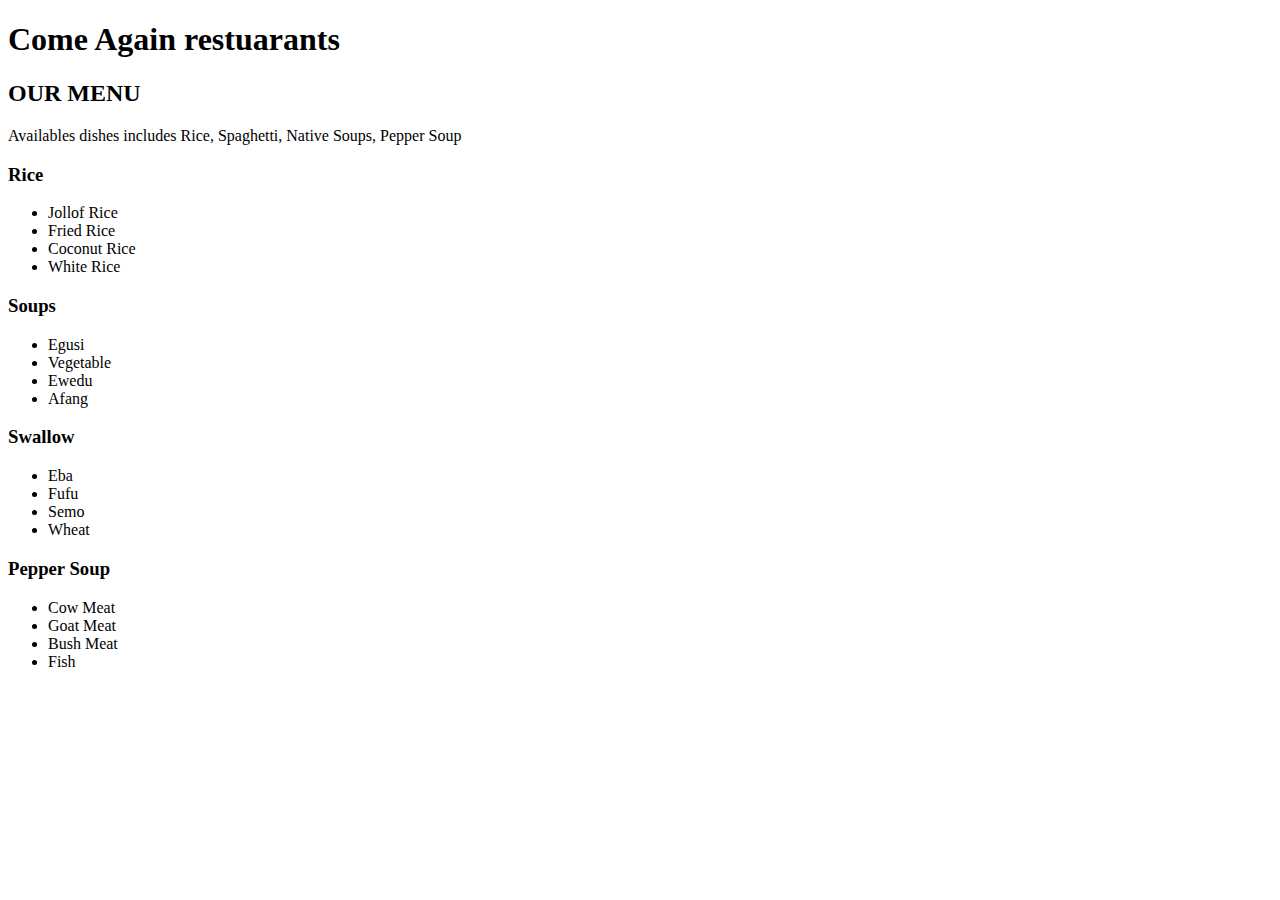
<file: TSACADEMY/index.html>
<!DOCTYPE html>
<html lang="en">
  <head>
    <meta charset="utf-8">
    <meta name="viewport" content="width=device-width, initial-scale=1.0">
  </head>
  <body>
    <h1>Come Again restuarants</h1>
    <h2>OUR MENU</h2>
    <p>Availables dishes includes Rice, Spaghetti, Native Soups, Pepper Soup</p>
    <h3>Rice</h3>
    <ul>
      <li>Jollof Rice</li>
      <li>Fried Rice</li>
      <li>Coconut Rice</li>
      <li>White Rice</li>
    </ul>

    <h3>Soups</h3>
    <ul>
      <li>Egusi</li>
      <li>Vegetable</li>
      <li>Ewedu</li>
      <li>Afang</li>
    </ul>

    <h3>Swallow</h3>
    <ul>
      <li>Eba</li>
      <li>Fufu</li>
      <li>Semo</li>
      <li>Wheat</li>
    </ul>

    <h3>Pepper Soup</h3>
     <ul>
      <li>Cow Meat</li>
      <li>Goat Meat</li>
      <li>Bush Meat</li>
      <li>Fish</li>
    </ul>
  </body>
</html>
</file>
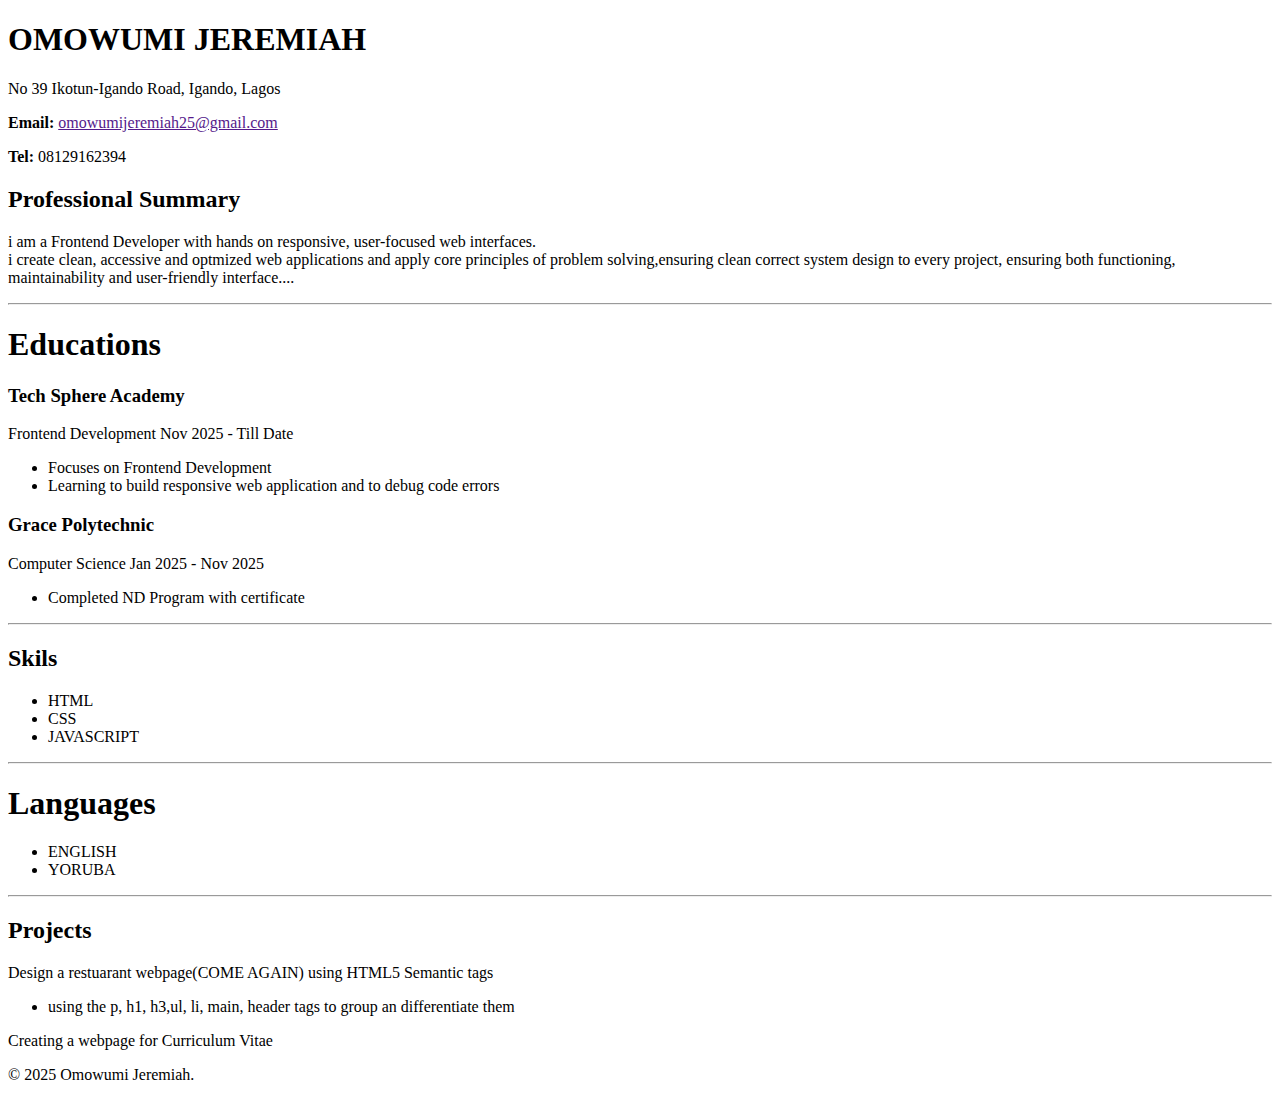
<file: TSACADEMY/CV.html>
<!DOCTYPE html>
<html>
  <head>
    <title>My CV</title>
  </head>
  <body>
    <header>
      <h1>OMOWUMI JEREMIAH</h1>
      <P>No 39 Ikotun-Igando Road, Igando, Lagos</P>
      <p><b>Email:</b> <a href="">omowumijeremiah25@gmail.com</a></p>
      <p><b>Tel:</b> 08129162394</p>
    </header>
    <main>
      <h2>Professional Summary</h2>
      <p>i am a Frontend Developer with hands on responsive, user-focused web interfaces.
        <br>i create clean, accessive and optmized web applications and apply core principles of problem solving,ensuring clean correct system design to every project, ensuring both functioning, maintainability and user-friendly interface....
      </p>
      <hr>
      <h1>Educations</h1>
      <h3>Tech Sphere Academy</h3>
      <p>Frontend Development <span>Nov 2025 - Till Date</span></p>
      <ul>
        <li>Focuses on Frontend Development</li>
        <li>Learning to build responsive web application and to debug code errors</li>
      </ul>
      <h3>Grace Polytechnic</h3>
      <p>Computer Science <span>Jan 2025 - Nov 2025</span></p>
      <ul>
        <li>Completed ND Program with certificate</li>
      </ul>
      <hr>
      <h2>Skils</h2>
      <ul>
        <li>HTML</li>
        <li>CSS</li>
        <li>JAVASCRIPT</li>
      </ul>
      <hr>
      <h1>Languages</h1>
      <ul>
        <li>ENGLISH</li>
        <li>YORUBA</li>
      </ul>
      <hr>
      <section>
        <h2>Projects</h2>
        <p>Design a restuarant webpage(COME AGAIN) using HTML5 Semantic tags</p>
        <ul>
          <li>using the p, h1, h3,ul, li, main, header tags to group an differentiate them</li>
        </ul>
        <p>Creating a webpage for Curriculum Vitae</p>
      </section>
    </main>
    <footer>
      <P>&copy; 2025 Omowumi Jeremiah.</P>
    </footer>
  </body>
</html>
</file>
